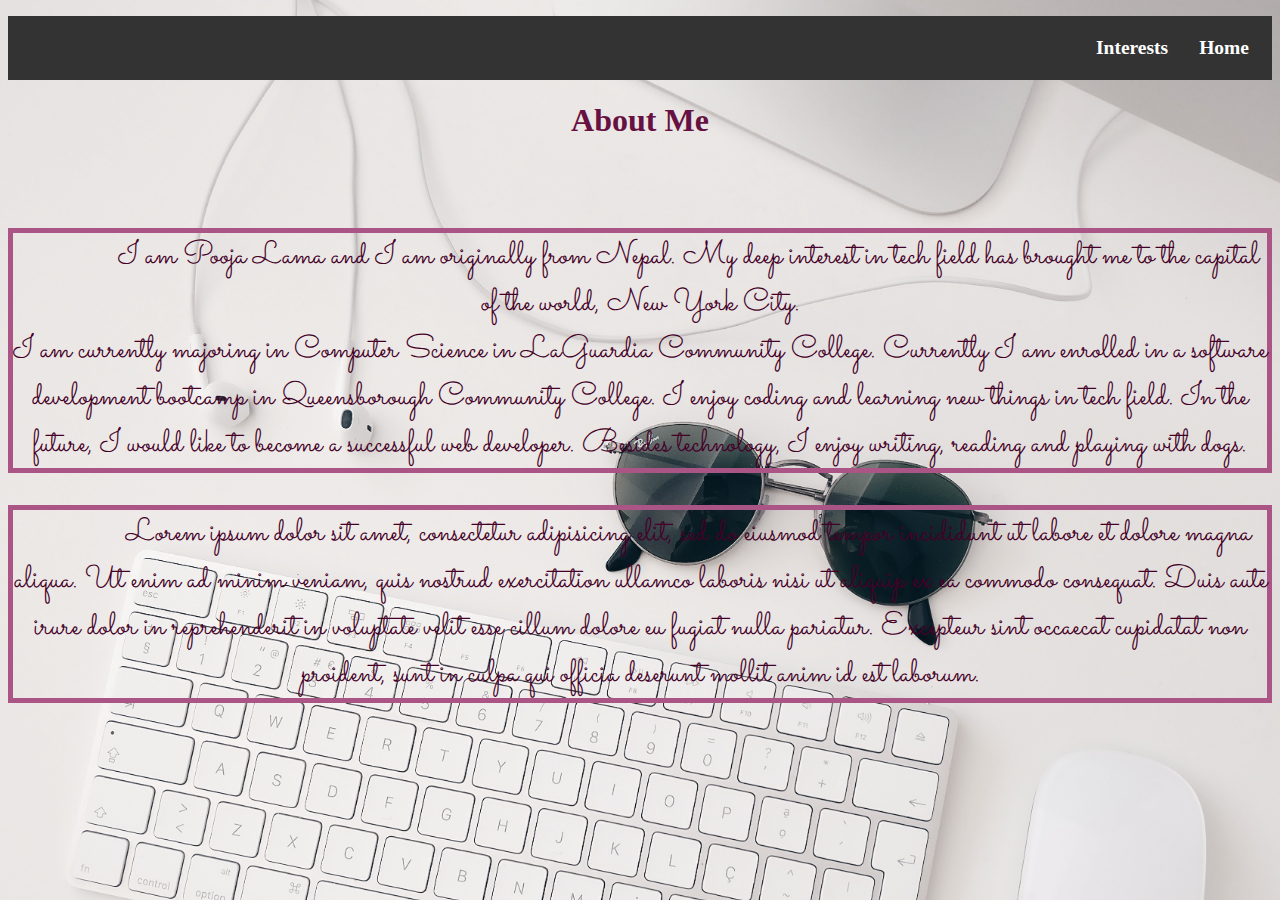
<file: about_me.html>
<!DOCTYPE html>
<html>
<head>
	<title>About Me</title>
	<link rel="stylesheet" type="text/css" href="style2.css">
	<link href="https://fonts.googleapis.com/css?family=Sacramento&display=swap" rel="stylesheet">
</head>
<body>
	<header>
		<nav>
			<ul>
				<div class="content">
				<li><h2><a href="index.html"> Home</a></h2></li>
				<li><h2><a href="interest.html"> Interests</a></h2></li>
			</div>
			</ul>
		</nav>
	</header>
	<section>
		<h1><strong> About Me </strong></h1><br><br>
		<!-- <img src="C:\Users\POOJA\Desktop\project1\dog.jpg" width="400px" height="300px"> -->
		<div id="div1">
	<p class="webtext">I am Pooja Lama and I am originally from Nepal. My deep interest in tech field has brought me to the capital of the world, New York City. <br> I am currently majoring in Computer Science in LaGuardia Community College. Currently I am enrolled in a software development bootcamp in Queensborough Community College. I enjoy coding and learning new things in tech field. In the future, I would like to become a successful web developer. Besides technology, I enjoy writing, reading and playing with dogs.</p>
		<p class="webtext">Lorem ipsum dolor sit amet, consectetur adipisicing elit, sed do eiusmod
		tempor incididunt ut labore et dolore magna aliqua. Ut enim ad minim veniam,
		quis nostrud exercitation ullamco laboris nisi ut aliquip ex ea commodo
		consequat. Duis aute irure dolor in reprehenderit in voluptate velit esse
		cillum dolore eu fugiat nulla pariatur. Excepteur sint occaecat cupidatat non
		proident, sunt in culpa qui officia deserunt mollit anim id est laborum. 
	</p>
</div>
</section>
</body>
</html>
</file>
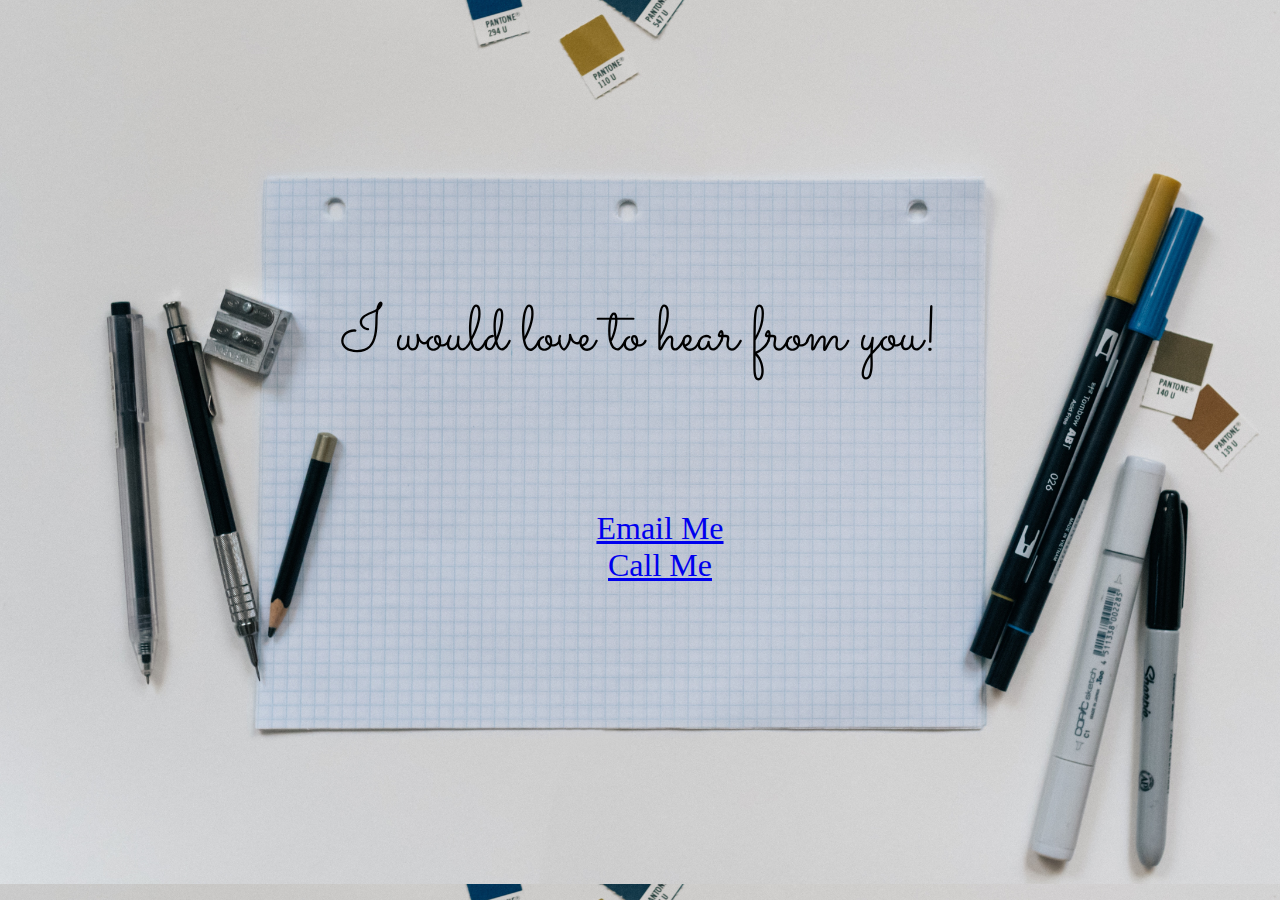
<file: contact.html>
<!DOCTYPE html>
<html>
<head>
	<title>Contact Me</title>
	<link rel="stylesheet" type="text/css" href="style4.css">
</head>
<link href="https://fonts.googleapis.com/css?family=Sacramento&display=swap" rel="stylesheet">
<body>
	<div class="top">
		<br><br><br>
	I would love to hear from you! <br><br>
</div>
<div class="bottom">
<ul>
	<li><a href="https://www.google.com/gmail/about/#">Email Me</a> </li>
	<li><a href="646-785-XXXX"> Call Me </a></li>
</ul>
</div>
</body>
</html>
</file>
<file: style2.css>
body{
	background-image: url(bg5.jpg);
	background-size: cover;
	/*background-repeat: no-repeat;*/
}
h1{
	color: #661141;
	text-align: center;
}
p{
	color: #440027;
	text-align: center;
	border: 5px solid #AA5585;

	font-size: 200%;
	line-height: 20 px;
	font-family: 'Sacramento', cursive;
	text-indent: 3em; 
} 
li{
	text-align: right;
	list-style: none;
	display: inline-block;
	margin-right: 15px;
}
img{
	float: right;
}
.content{
	color: #2da1c1;
  font-size: small;
  text-decoration: none;
  left: 252px;
  float: right;

}
ul {
  list-style-type: none;
  margin: 1;
  padding: 0;
  overflow: hidden;
  background-color: #333;
}

li {
  float: right;
}

li a {
  display: block;
  color: white;
  text-align: center;
  padding: 5px 8px;
  text-decoration: none;
}

li a:hover {
  background-color: #111;
}
</file>
<file: style4.css>
body{
	background-image: url(bg3.jpg);
	background-size: cover;
}
.top{
	text-align: center;
	font-family: 'Sacramento', cursive;
	font-size: 400%;
	line-height: 20 px;
}
.bottom{
	text-align: center;
	font-size: 200%;
	line-height: 20 px;
}
li{
	list-style: none;

}
</file>
